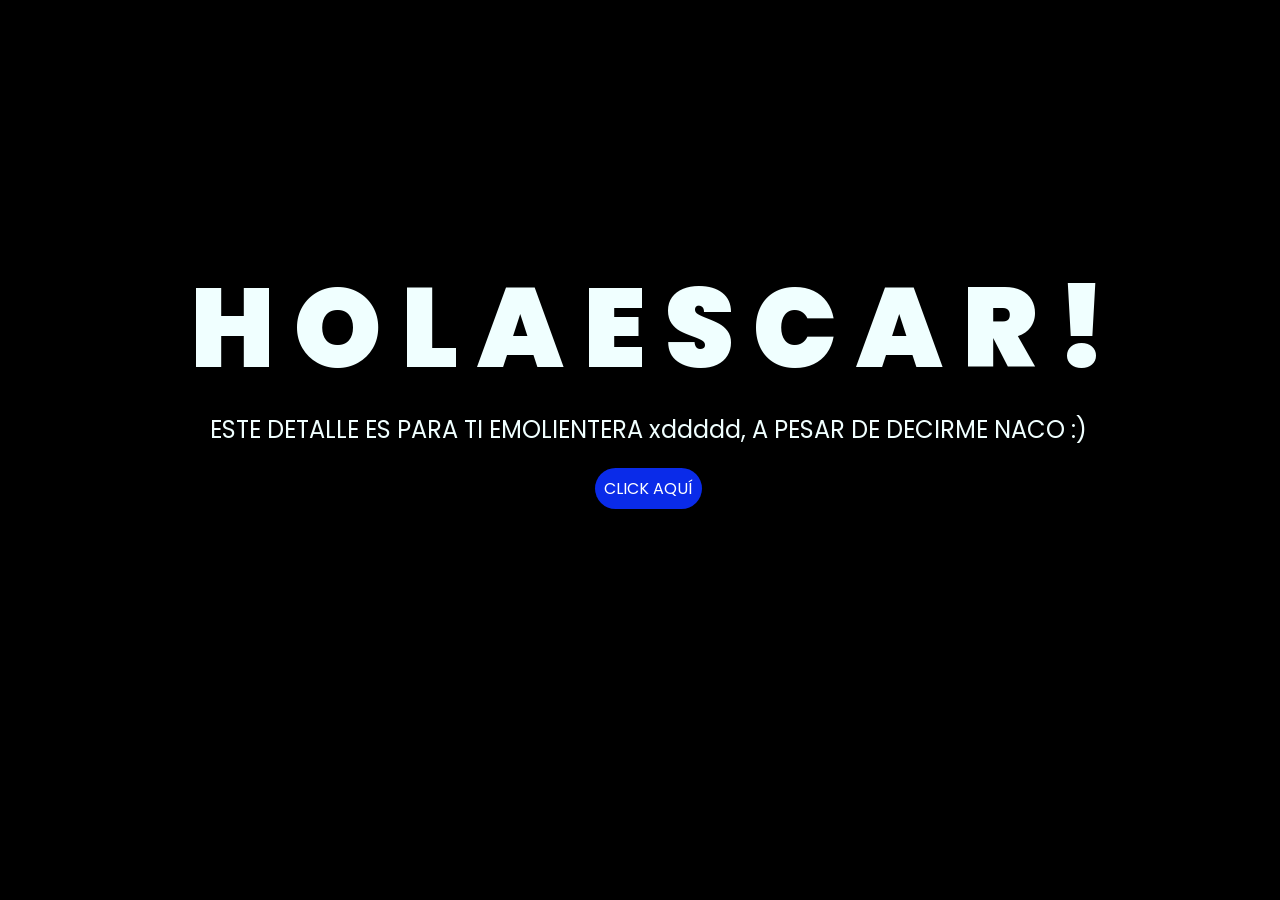
<file: index.html>
<!DOCTYPE html>
<html lang="es">

<head>
    <meta charset="UTF-8">
    <meta http-equiv="X-UA-Compatible" content="IE=edge">
    <meta name="viewport" content="width=device-width, initial-scale=1.0">
    <link rel="stylesheet" href="css/style.css">
    <link rel="icon" href="img/flowers.png" type="image/x-icon">
    <title>Flowers</title>
</head>

<body>
    <div class="greetings">
        <span>H</span>
        <span>O</span>
        <span>L</span>
        <span>A</span>
        <span> </span>
        <span>E</span>
        <span>S</span>
        <span>C</span>
        <span>A</span>
        <span>R</span>
        <span>!</span>
        
        
    </div>
    <div class="description">
        <span>ESTE DETALLE ES PARA TI EMOLIENTERA xddddd, A PESAR DE DECIRME NACO :)</span>
    </div>
    <div class="button">
        <button class="botones">
            <a href="flower.html" style="color: #fff;">CLICK AQUÍ</a>
        </button>
    </div>

</body>

</html>
</file>
<file: css/style.css>
@import url('https://fonts.googleapis.com/css2?family=Poppins:ital,wght@0,500;1,900&display=swap');
*{
    font-family: 'Poppins',cursive;
}
body{
    color: azure;
    width: 100%;
    height: 82vh;
    display: flex;
    flex-direction: column;
    align-items: center;
    justify-content: center;
    background-color: black;
    /* padding-top: -30; */
}

.botones{
    padding: 9px;
    border-radius: 80px;
    background-color: transparent;
    border: none;
}

.botones a{
    background-color: #0a2be9;
    padding: 9px;
    border-radius: 80px;
    -webkit-border-radius: 80px;
    -moz-border-radius: 80px;
    -ms-border-radius: 80px;
    -o-border-radius: 80px;

}

.botones a:focus{
    background-color: rgb(50, 194, 194);
}

.greetings{
    font-size: 7rem;
    font-weight: 900;
}
.greetings > span{
    animation: glow 2.5s ease-in-out infinite;
}
@keyframes glow{
    0%, 100%{
        color: #fff;
        text-shadow: 0 0 12px #39c6d6, 0 0 50px #39c6d6, 0 0 100px #39c6d6;
    }
    10%, 90%{
        color: #111;
        text-shadow: none;
    }
}
.greetings > span:nth-child(2){
    animation-delay: .2s ;
}
.greetings > span:nth-child(3){
    animation-delay: .4s ;
}
.greetings > span:nth-child(4){
    animation-delay: .6s;
}
.greetings > span:nth-child(5){
    animation-delay: .8s;
}
.greetings > span:nth-child(6){
    animation-delay: 1s;
}
.greetings > span:nth-child(7){
    animation-delay: 1.2s;
}
.greetings > span:nth-child(8){
    animation-delay: 1.4s;
}
.greetings > span:nth-child(9){
    animation-delay: 1.6s;
}
.greetings > span:nth-child(10){
    animation-delay: 1.8s;
}
.greetings > span:nth-child(11){
    animation-delay: 2s;
}



.description{
    font-size: 1.5rem;
    margin-bottom: 20px;
}

.button a{
    text-decoration: none;
    font-size: 1rem;
    color: #111;
}

@media screen and (max-width:574px){
    .greetings{
        display: block;
        font-size: 4rem;
        font-weight: 800;
        text-align: center;
    }
    .description{
        font-size: 2rem;
    }
    
    .button a{
        font-size: 1rem;
    }
}
</file>
